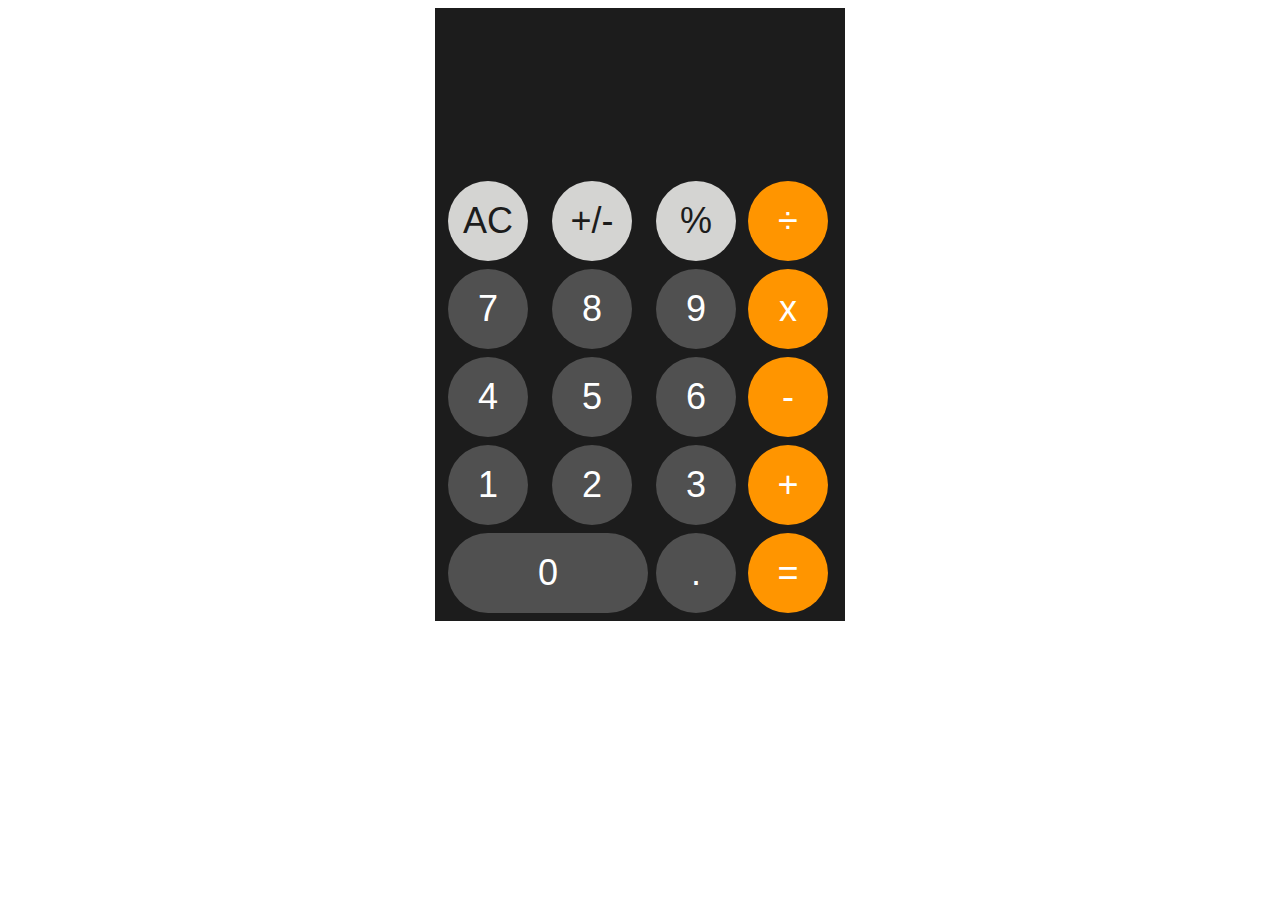
<file: Advanced__Calculator/index.html>
<!DOCTYPE html>
<html lang="en">
<head>
    <meta charset="UTF-8">
    <meta name="viewport" content="width=device-width, initial-scale=1.0">
    <title>Advanced Calculator</title>
    <link rel="stylesheet" href="styles.css">
    <script defer src="calculator.js"></script>
</head>
<body>
    <div id="calculator">
        <input type="text" id="display" readonly>
        <div id="buttons"></div>
    </div>
</body>
</html>
</file>
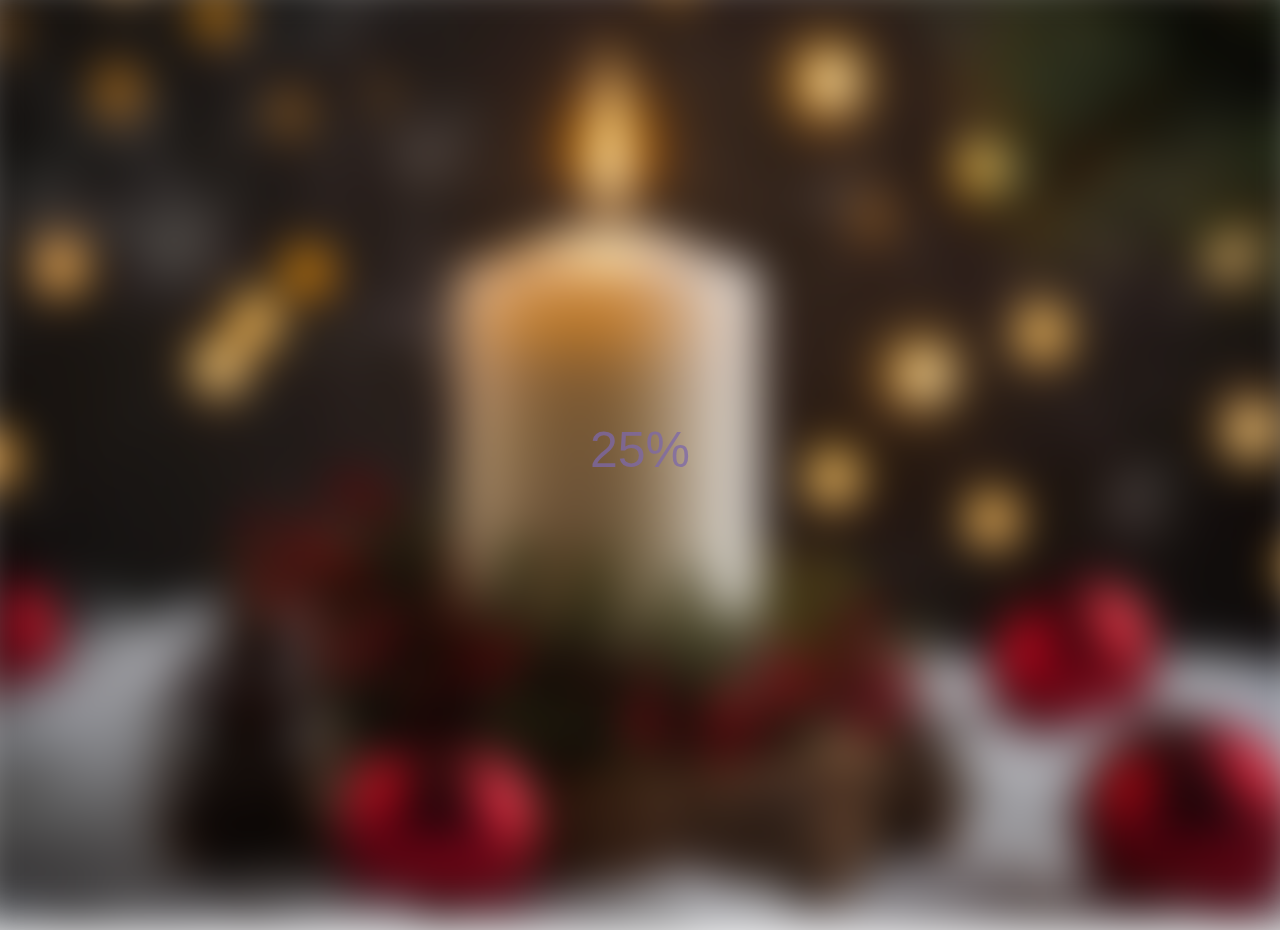
<file: Blurry Loading/index.html>
<!DOCTYPE html>
<html lang="en">
<head>
    <meta charset="UTF-8">
    <meta name="viewport" content="width=device-width, initial-scale=1.0">
    <title>Blurry Loading</title>
    <script defer src="script.js"></script>
    <link rel="stylesheet" href="style.css">
</head>
<body>
    <section class="bg"></section>
    <div class="loading-text">0%</div>
</body>
</html>
</file>
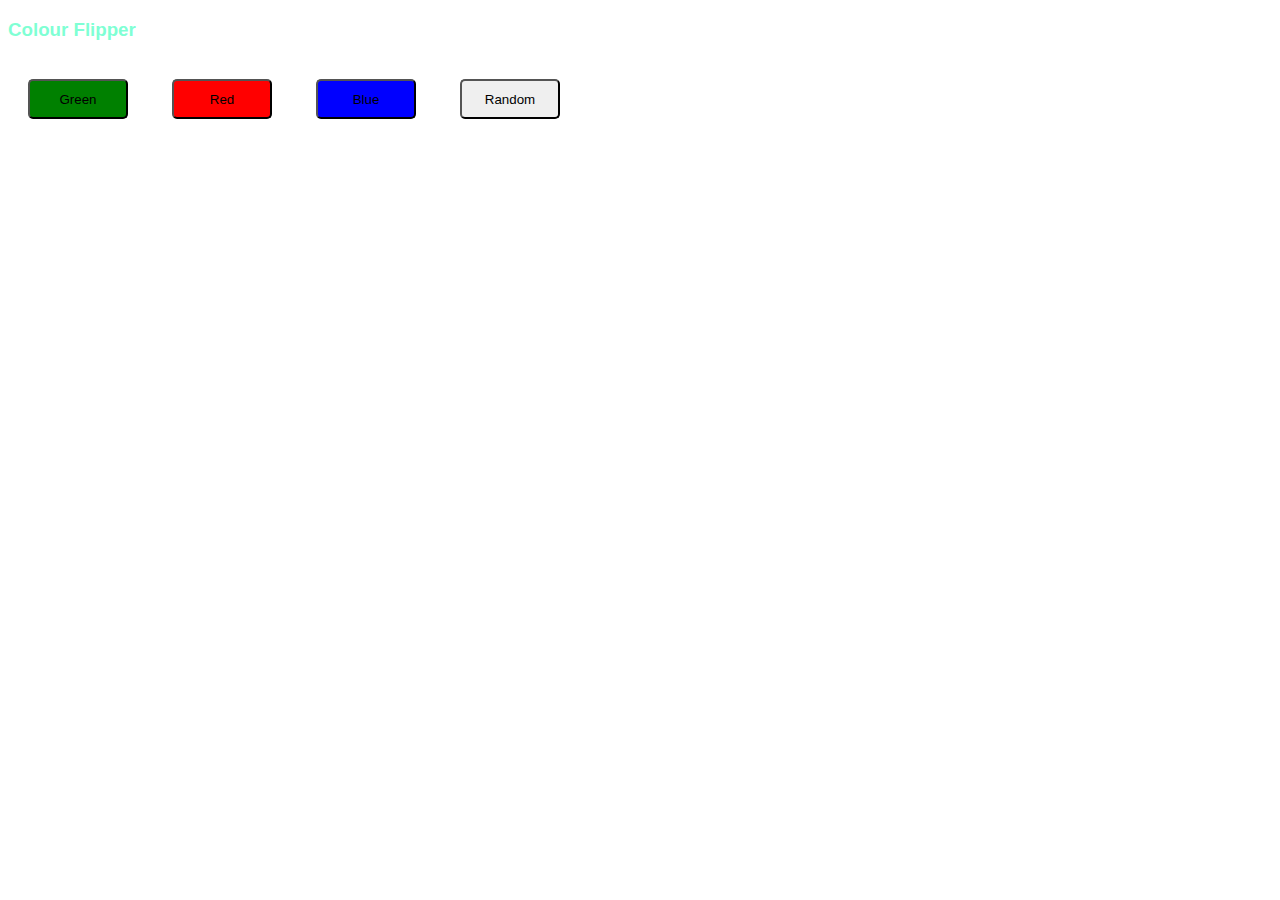
<file: color flipper/index.html>
<!DOCTYPE html>
<html lang="en">
<head>
    <meta charset="UTF-8">
    <meta name="viewport" content="width=device-width, initial-scale=1.0">
    <title>Color Flipper</title>
    <link rel="stylesheet" href="style.css">
    <script defer src="main.js"></script>
</head>
<body>
    <h3>Colour Flipper</h3>
    <button id="green" onclick="setColor('green')">Green</button>
    <button id="red" onclick="setColor('red')">Red </button>
    <button id="blue" onclick="setColor('blue')">Blue</button>
    <button onclick="randomColor()">Random</button>
</body>
</html>
</file>
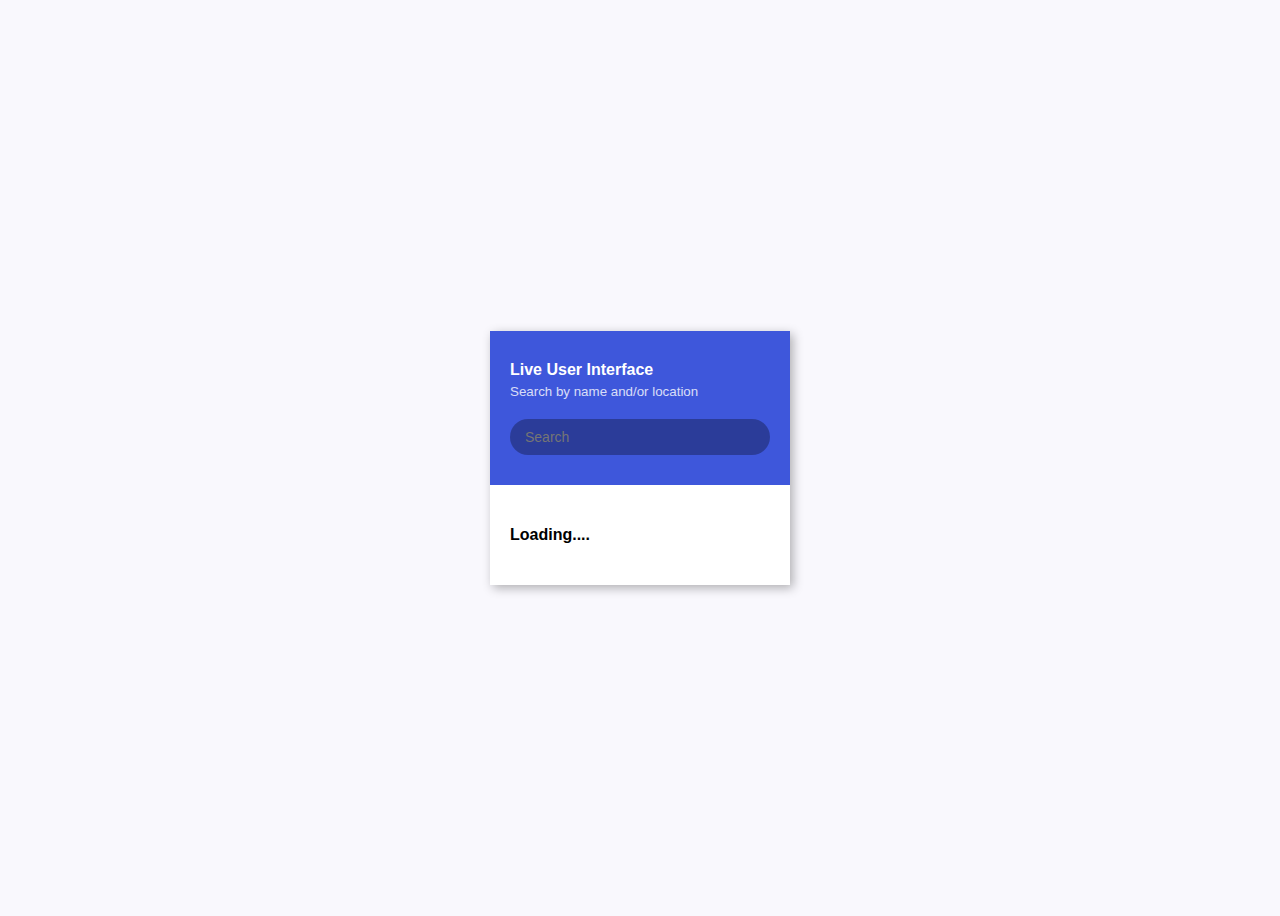
<file: LiveUser_Filter/index.html>
<!DOCTYPE html>
<html lang="en">
<head>
    <meta charset="UTF-8">
    <meta name="viewport" content="width=device-width, initial-scale=1.0">
    <title>Live User Filter</title>
    <link rel="stylesheet" href="style.css">
    <script defer src="script.js"></script>
</head>
<body>
    <div class="container">
        <header class="header">
            <h4 class="title">Live User Interface</h4>
            <small class="subtitle">Search by name and/or location</small>
            <input type="text" id="filter" placeholder="Search">
        </header>
        <ul id="result" class="user-list">
            <li>
                <h4>Loading....</h4>
            </li>
        </ul>
    </div>
</body>
</html>
</file>
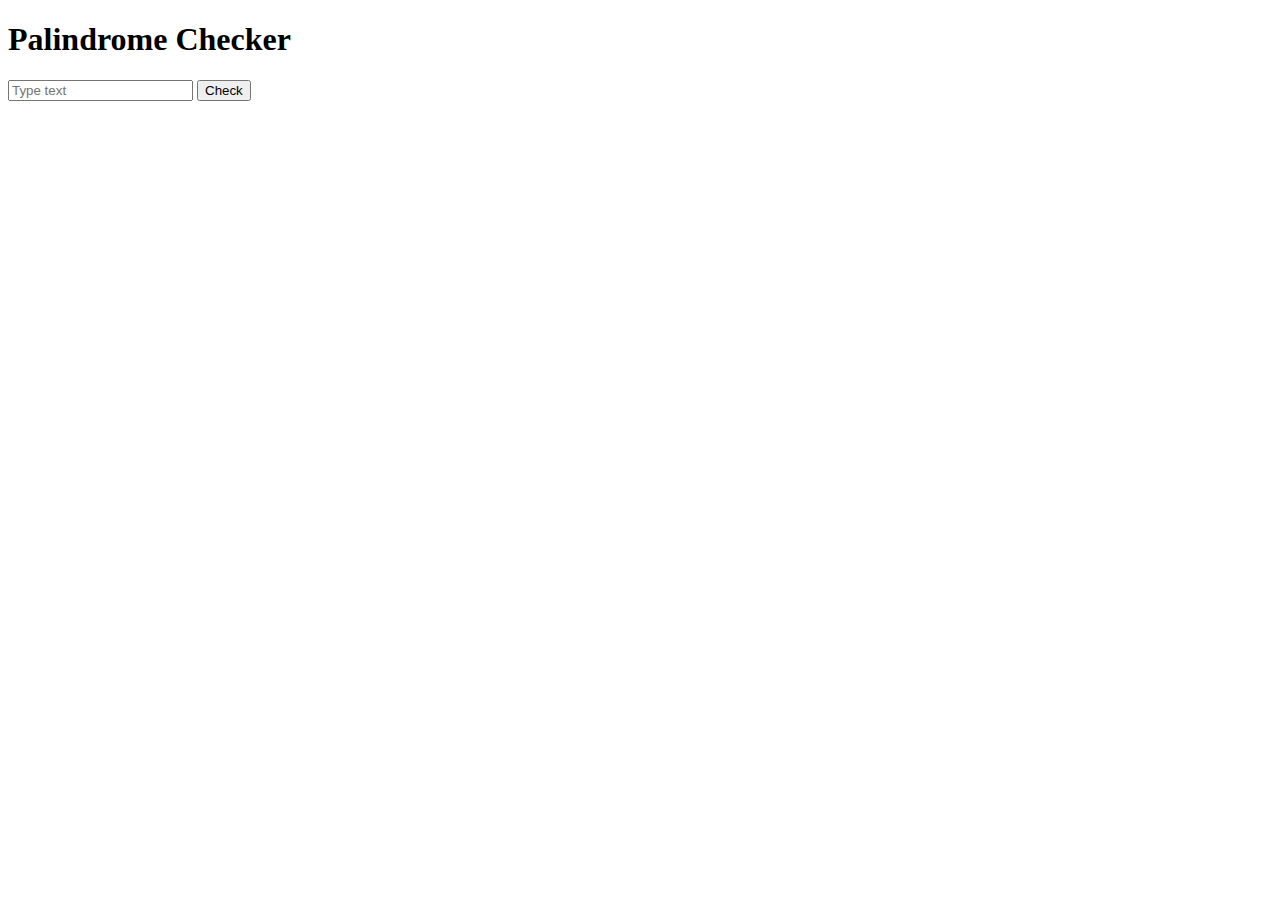
<file: Palinedrome Checker/index.html>
<!DOCTYPE html>
<html lang="en">
<head>
    <meta charset="UTF-8">
    <meta name="viewport" content="width=device-width, initial-scale=1.0">
    <title>Palindrome Checker</title>
    <script defer src="main.js"></script>
</head>
<body>
    <h1>Palindrome Checker</h1>
    <input id="input" type="text"placeholder="Type text" />
    <button onclick="check()">Check</button>
</body>
</html>
</file>
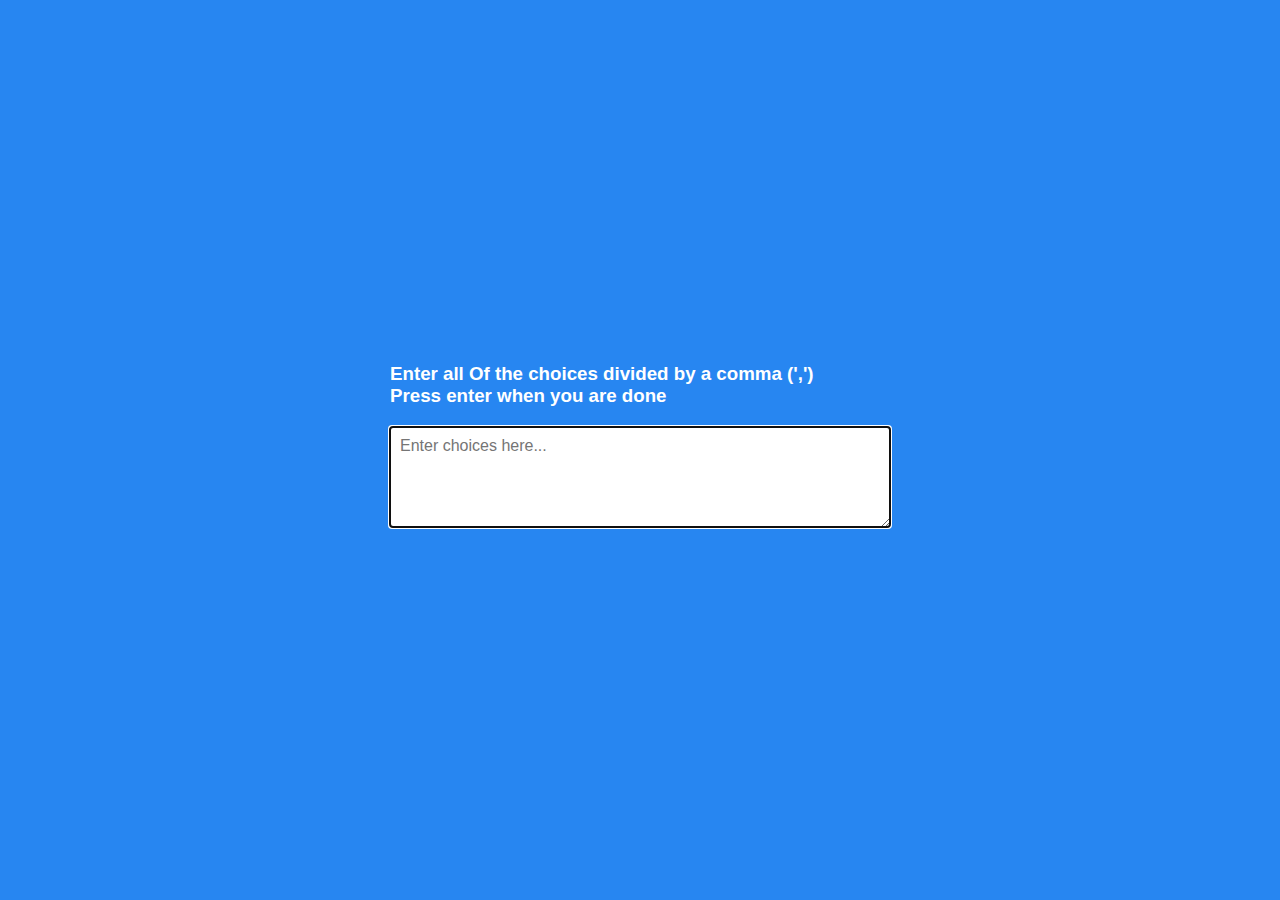
<file: Random_Choice_Picker/index.html>
<!DOCTYPE html>
<html lang="en">
<head>
    <meta charset="UTF-8">
    <meta name="viewport" content="width=device-width, initial-scale=1.0">
    <title>Random Choice Picker</title>
    <link rel="stylesheet" href="style.css">
    <script defer src="script.js"></script>
</head>
<body>
    <div class="container">
        <h3>Enter all Of the choices divided by a comma (',') <br>Press enter when you are done</h3>
        <textarea placeholder="Enter choices here..." id="textarea"></textarea>
        <div class="tags" id="tags"></div>
    </div>
</body>
</html>
</file>
<file: Advanced__Calculator/styles.css>
body{
    display: flex;
    align-items: center;
    justify-content: center;
}
#calculator{
    font-family: Arial, Helvetica, sans-serif;
    background-color: #1c1c1c;
    width: 400px;
    max-width: 400px;
    padding: 60px 5px 0px 5px;
}
#display{
    text-align: right;
    font-size: 90px;
    color: white;
    background-color: #1c1c1c;
    border: none;
    outline: none;
    width: 100%;
    box-sizing: border-box;
}
#buttons{
    display: grid;
    grid-template-columns: repeat(4,1fr);
    gap: 8px;
    padding: 8px;
}
#buttons button{
    background-color: #505050;
    color: white;
    font-size: 36px;
    text-align: center;
    height: 80px;
    width: 80px;
    border: none;
    border-radius: 40px;
}
#buttons button:hover{
    opacity: 70%;
}
#buttons button:active{
    opacity: 90%;
}
</file>
<file: Blurry Loading/style.css>
*{
    box-sizing: border-box;
}
body{
    display: flex;
    font-family: sans-serif;
    align-items: center;
    justify-content: center;
    height: 100vh;
    overflow: hidden;
    margin: 0;
}
.bg{
    background: url(xmas.jpg) center center/cover;
    background-repeat: no-repeat;
    position: absolute;
    top: -30px;
    left: -30px;
    width: calc(100vw + 60px);
    height: calc(100vh + 60px);
    z-index: -1;
    filter: blur(0px);
}
.loading-text{
    font-size: 50px;
    color: rgb(125, 104, 170);
}
</file>
<file: color flipper/style.css>
h3{
    color:aquamarine;
    font-family: sans-serif;
}
#green{
    background-color: green;
}
#red{
    background-color: red;
}
#blue{
    background-color: blue;
}
button{
    border-radius: 5px;
    border: 5px 10px solid black;
    width: 100px;
    margin: 20px;
    height: 40px;
    font-weight: 200px;
}
</file>
<file: LiveUser_Filter/style.css>
*{
    box-sizing: border-box;
}
body{
    background-color: #f9f8fd;
    display: flex;
    justify-content: center;
    align-items: center;
    font-family: sans-serif;
    height: 100vh;
    overflow: hidden;
}
.container{
    border: 5px;
    box-shadow: 3px 3px 10px rgba(0,0,0, 0.3);  
    width: 300px;
    overflow: hidden;
}
.title{
    margin: 0;
}
.subtitle{
    display: inline-block;
    opacity: 0.8;
    margin: 5px 0 20px;
}
.header{
    background-color: #3e57db;
    color: #fff;
    padding: 30px 20px;
}
.header input{
    background-color: rgba(0, 0, 0, 0.3);
    border: 0;
    border-radius: 50px;
    color: #fff;
    font-size: 14px;
    padding: 10px 15px;
    width: 100%;   
}
.header input:focus{
    outline: none;
}
.user-list{
    background-color: #fff;
    list-style-type: none;
    max-height: 400px;
    margin: 0;
    overflow-y: auto;
    padding: 0;
}
.user-list li{
    display: flex;
    padding: 20px;  
}
.user-list img {
    width: 50px;
    height: 50px;
    border-radius: 50%;
    object-fit: cover;
}
.user-list .user-info{
    margin-left: 10px;
}
.user-list .user-info h4{
    margin: 0 0 10px;   
}
.user-list .user-info p{
    font-size: 12px;
}
.user-list li:not(:last-of-type){
    border-bottom: 1px solid #eee;
}
.user-list li.hide{
    display: none;
}
</file>
<file: Random_Choice_Picker/style.css>
*{
    margin: 0;
    padding: 0;
    box-sizing: border-box;
}
body{
    background-color: hsl(212, 88%, 55%);
    height: 100vh;
    display: flex;
    justify-content: center;
    align-items: center;
    flex-direction: column;
    overflow: hidden;
    margin: 0;
    font-family: sans-serif;
}
h3{
    color: #fff;
    margin: 10px 0 20px;
}
.container{
    width: 500px;
}
textarea{
    width: 100%;
    border: none;
    display: block;
    font-family: inherit;
    font-size: 16px;
    padding: 10px;
    margin: 0 0 20px;
    height: 100px;
}
.tag{
    font-size: 14px;
    background-color: hsl(30,80%,55%);
    color: #fff;
    border-radius: 50px;
    padding: 10px 20px;
    margin: 0 5px 10px 0;
    display: inline-block;
}
.tag.highlight {
    background-color: #273c75;
}
</file>
